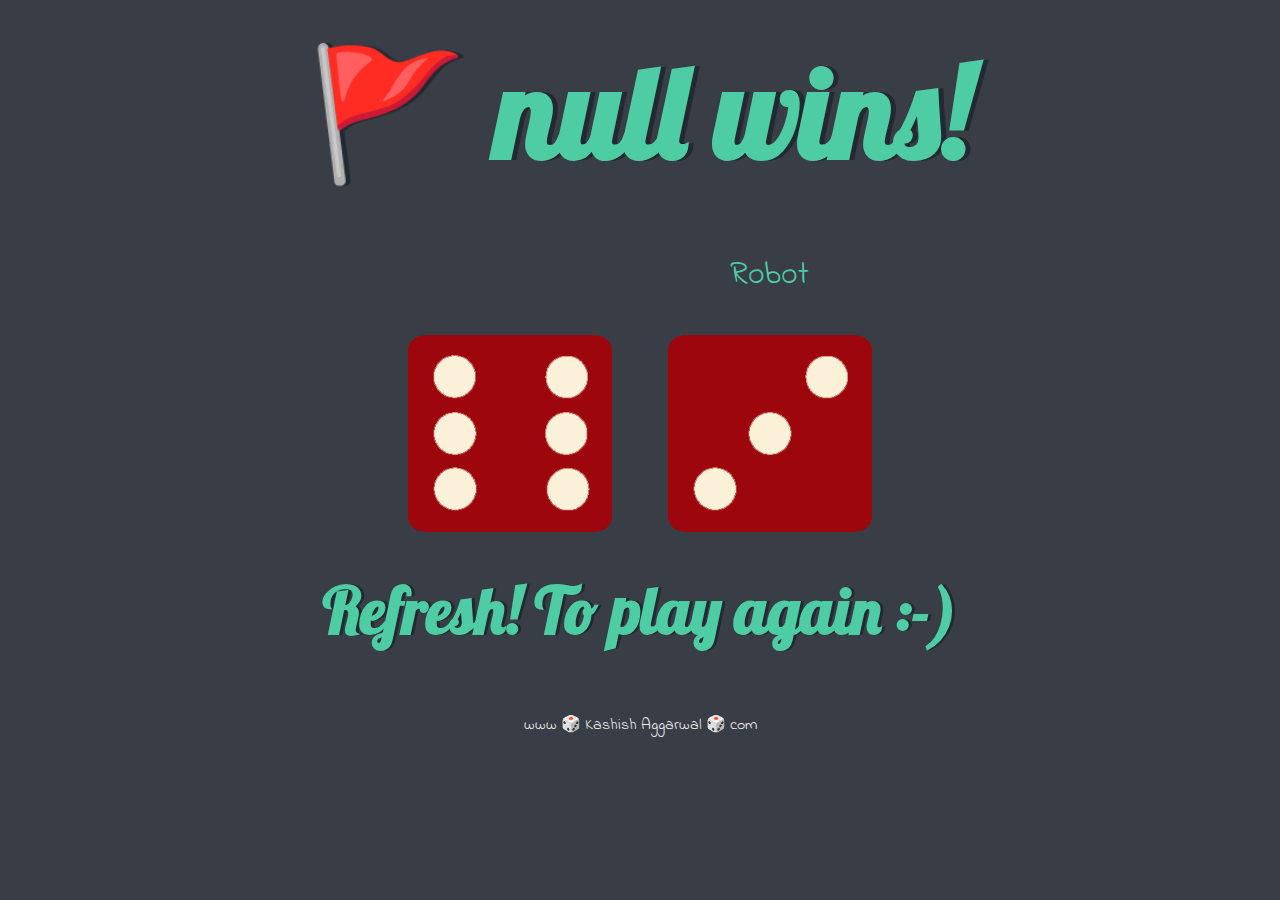
<file: index.html>
<!DOCTYPE html>
<html lang="en" dir="ltr">
  <head>
    <meta charset="utf-8">
    <title>Dicee</title>
    <link rel="stylesheet" href="styles.css">
    <link href="https://fonts.googleapis.com/css?family=Indie+Flower|Lobster" rel="stylesheet">

  </head>
  <body>

    <div class="container">
      <h1>Refresh Me</h1>

      <div class="dice">
        <p>Player 1</p>
        <img class="img1" src="images/dice6.png">
      </div>

      <div class="dice">
        <p>Robot</p>
        <img class="img2" src="images/dice6.png">
      </div>

    </div>
<h3>Refresh! To play again :-)</h3>
<script src="index.js" charset="utf-8"></script>
  </body>

  <footer>
    www 🎲 Kashish Aggarwal 🎲 com
  </footer>
</html>
</file>
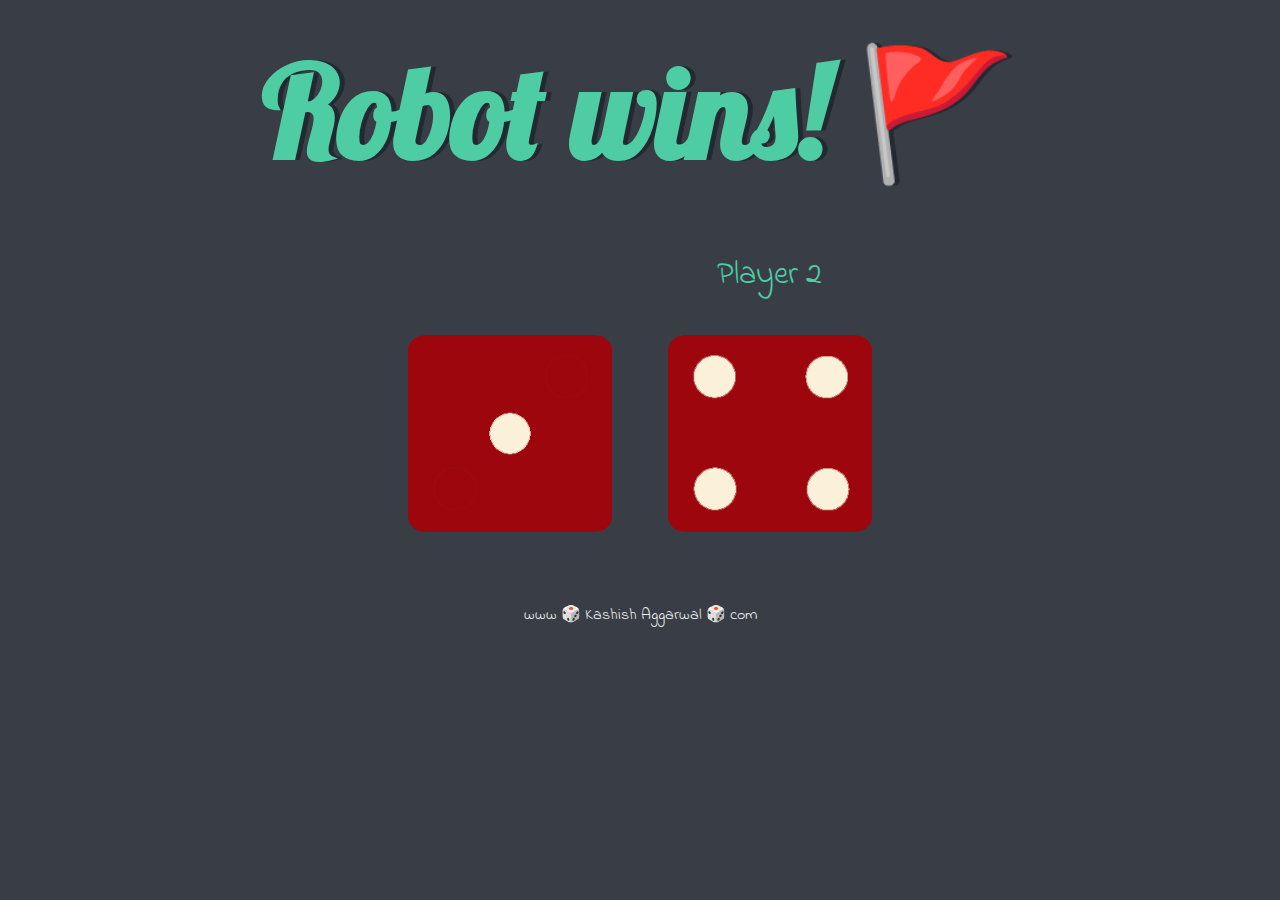
<file: dicee.html>
<!DOCTYPE html>
<html lang="en" dir="ltr">
  <head>
    <meta charset="utf-8">
    <title>Dicee</title>
    <link rel="stylesheet" href="styles.css">
    <link href="https://fonts.googleapis.com/css?family=Indie+Flower|Lobster" rel="stylesheet">

  </head>
  <body>

    <div class="container">
      <h1>Refresh Me</h1>

      <div class="dice">
        <p>Player 1</p>
        <img class="img1" src="images/dice6.png">
      </div>

      <div class="dice">
        <p>Player 2</p>
        <img class="img2" src="images/dice6.png">
      </div>

    </div>

<script src="index.js" charset="utf-8"></script>
  </body>

  <footer>
    www 🎲 Kashish Aggarwal 🎲 com
  </footer>
</html>
</file>
<file: styles.css>
.container {
  width: 70%;
  margin: auto;
  text-align: center;
}

.dice {
  text-align: center;
  display: inline-block;

}

body {
  background-color: #393E46;
}

h1 {
  margin: 30px;
  font-family: 'Lobster', cursive;
  text-shadow: 5px 0 #232931;
  font-size: 8rem;
  color: #4ECCA3;
}
h3 {
  margin: 30px;
  font-family: 'Lobster', cursive;
  text-align: center;
  text-shadow: 3px 0 #232931;
  font-size: 4rem;
  color: #4ECCA3;
}

p {
  font-size: 2rem;
  color: #4ECCA3;
  font-family: 'Indie Flower', cursive;
}

img {
  width: 80%;
}

footer {
  margin-top: 5%;
  color: #EEEEEE;
  text-align: center;
  font-family: 'Indie Flower', cursive;

}
</file>
